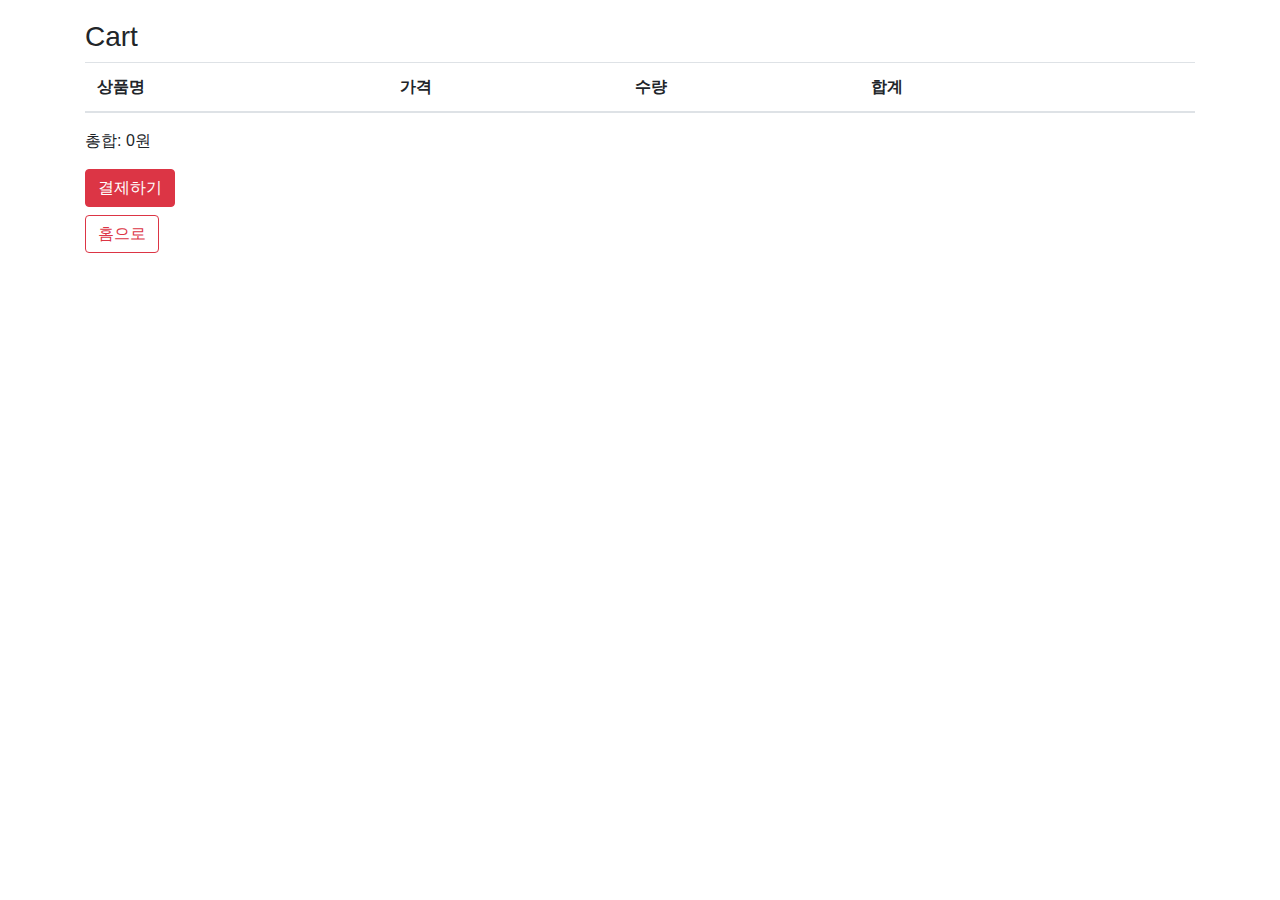
<file: main_page/basket.html>
<!DOCTYPE html>
<html lang="ko">

<head>
    <meta charset="UTF-8">
    <meta name="viewport" content="width=device-width, initial-scale=1.0">
    <title>장바구니</title>
    <link rel="stylesheet" href="https://stackpath.bootstrapcdn.com/bootstrap/4.5.2/css/bootstrap.min.css"> <!-- 외부 css로 장바구니 외관 디자인-->
    <style>
        .container {
            margin-top: 20px;
        }
    </style>
</head>

<body>
    <div class="container">
        <h3>Cart</h3>
        <table class="table"><!--table 활용으로 장바구니 내용 구성-->
            <thead><!--table 상단에 상품 관련 항목 구성-->
                <tr>
                    <th>상품명</th>
                    <th>가격</th>
                    <th>수량</th>
                    <th>합계</th>
                    <th></th>
                </tr>
            </thead>
            <tbody id="cart-items"><!--상품 상세 내용을 table의 body에 추가-->
            </tbody>
        </table>
        <div id="total-price"></div><!--장바구니에 저장된 상품의 가격 총합 표시-->
        <button id="checkout-button" class="btn btn-danger mt-3" data-toggle="modal" data-target="#paymentModal">
            결제하기<!--결제 버튼 생성-->
        </button>
        <br>
        <button id="go-home" class="btn btn-outline-danger mt-2">홈으로</button><!--홈(index.html)으로 되돌아가는 버튼 생성-->
    </div>

    <!-- 결제창 모달 -->
    <div class="modal fade" id="paymentModal" tabindex="-1" role="dialog" aria-labelledby="paymentModalLabel" aria-hidden="true">
        <div class="modal-dialog" role="document">
            <div class="modal-content">
                <div class="modal-header">
                    <h5 class="modal-title" id="paymentModalLabel">Payment</h5>
                    <button type="button" class="close" data-dismiss="modal" aria-label="Close">
                        <span aria-hidden="true">&times;</span>
                    </button>
                </div>
                <div class="modal-body">
                    <p id="modal-total-price">Total: 0원</p>
                    <button class="btn btn-success btn-block" onclick="processPayment()">결제</button>
                </div>
            </div>
        </div>
    </div>

    <script src="https://code.jquery.com/jquery-3.5.1.min.js"></script><!--외부 코드로 모달 창 생성-->
    <script src="https://stackpath.bootstrapcdn.com/bootstrap/4.5.2/js/bootstrap.min.js"></script><!--외부 css로 모달 창 디자인 구성-->
    
    <script>
        let cart = JSON.parse(localStorage.getItem('cart')) || []; //local storage에 저장된 제품의 값들을 json으로 변환해 cart에 저장

        function showCart() {
            const cartItemsContainer = document.getElementById('cart-items');
            cartItemsContainer.innerHTML = '';
            let total = 0;

            cart.forEach(item => {
                const row = document.createElement('tr');

                const nameCell = document.createElement('td');
                nameCell.textContent = item.name;
                row.appendChild(nameCell);

                const priceCell = document.createElement('td');
                priceCell.textContent = item.price.toLocaleString() + '원';
                row.appendChild(priceCell);

                // 수량 조작 UI 추가
                const quantityCell = document.createElement('td');
                const decreaseButton = document.createElement('button');
                decreaseButton.textContent = '-';
                decreaseButton.classList.add('btn', 'btn-secondary', 'btn-sm', 'mr-1');
                decreaseButton.onclick = function () {
                    updateQuantity(item.id, item.quantity - 1);
                };

                const quantityText = document.createElement('span');
                quantityText.textContent = item.quantity;
                quantityText.style.margin = '0 10px';

                const increaseButton = document.createElement('button');
                increaseButton.textContent = '+';
                increaseButton.classList.add('btn', 'btn-secondary', 'btn-sm', 'ml-1');
                increaseButton.onclick = function () {
                    updateQuantity(item.id, item.quantity + 1);
                };

                quantityCell.appendChild(decreaseButton);
                quantityCell.appendChild(quantityText);
                quantityCell.appendChild(increaseButton);
                row.appendChild(quantityCell);

                const totalCell = document.createElement('td');
                const itemTotal = item.price * item.quantity;
                totalCell.textContent = itemTotal.toLocaleString() + '원';
                row.appendChild(totalCell);

                const deleteCell = document.createElement('td');
                const deleteButton = document.createElement('button');
                deleteButton.textContent = '삭제';
                deleteButton.classList.add('btn', 'btn-danger');
                deleteButton.onclick = function () {
                    removeFromCart(item.id);
                };
                deleteCell.appendChild(deleteButton);
                row.appendChild(deleteCell);

                cartItemsContainer.appendChild(row);

                total += itemTotal;
            });

            document.getElementById('total-price').textContent = '총합: ' + total.toLocaleString() + '원';

            //모달창에 합계 금액
            document.getElementById('modal-total-price').textContent = '총합: ' + total.toLocaleString() + '원';

            //금액을 localStorage에 저장
            localStorage.setItem('totalPrice', total);
        }

        function updateQuantity(id, newQuantity) {
            if (newQuantity < 1) return; // 최소 1개 이상 유지

            cart = cart.map(item => item.id === id ? { ...item, quantity: newQuantity } : item);
            localStorage.setItem('cart', JSON.stringify(cart));
            showCart();
        }
        
        // product 삭제
        function removeFromCart(id) {
            cart = cart.filter(item => item.id !== id);
            localStorage.setItem('cart', JSON.stringify(cart));
            showCart();
        }

        //결제 진행 
        function processPayment() {
            if (cart.length === 0) {
                alert('장바구니에 항목이 없습니다.');
                return;
            }

            let currentUser = localStorage.getItem('currentUser'); // 로그인 여부 확인

            if (currentUser) {
                alert('결제가 완료되었습니다!');
                localStorage.removeItem('cart'); // 장바구니 초기화
                localStorage.removeItem('totalPrice'); // 총 금액 초기화
                $('#paymentModal').modal('hide'); // 모달 닫기
                location.reload();
            } else {
                alert('로그인 후 결제 가능합니다.');
                window.location.href = `login.html`;
            }
        }

        document.getElementById('go-home').onclick = function () {
            window.location.href = `index.html`;
        };

        window.onload = showCart;
    </script>
</body>

</html>
</file>
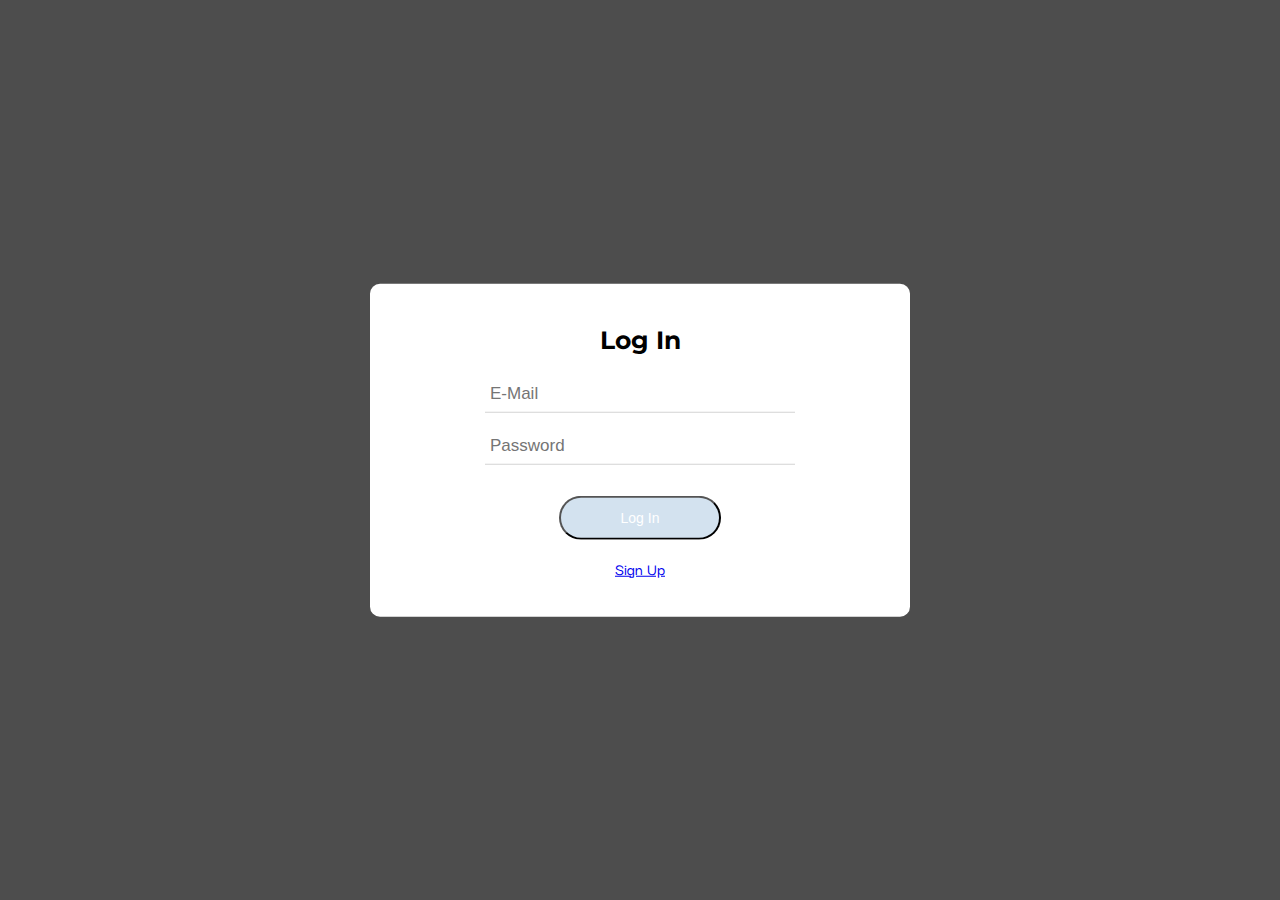
<file: main_page/login.html>
<!DOCTYPE html>
<html lang="en">

<head>
    <meta charset="UTF-8">
    <meta name="viewport" content="width=device-width, initial-scale=1.0">
    <title>회원가입 / 로그인 / 로그아웃</title>
    <link rel="stylesheet" href="login.css">
</head>

<body>
    
        <div id="signup-section" class="form">
            <h2 class="bold">Register</h2>
            <form id="signup-form">
                <input type="text" id="signup-username" class="normal" placeholder="ID" required>
                <input type="email" id="signup-email" class="normal" placeholder="E-Mail" required>
                <input type="password" id="signup-password" class="normal" placeholder="Password" required>
                <p class=""></p>
                <button type="submit" class="b-button">Create Account</button>
            </form>
            <p class="normal">already have account? <a href="#" id="switch-to-login">Login</a></p>
        </div>

        <div id="login-section" class="form">
            <h2 class="bold">Log In</h2>
            <form id="login-form">
                <input type="email" id="login-email" class="normal" placeholder="E-Mail" required>
                <input type="password" id="login-password" class="normal" placeholder="Password" required>
                <p class=""></p>
                <button type="submit" class="b-button">Log In</button>
            </form>
            <p class="normal"><a href="#" id="switch-to-signup">Sign Up</a></p>
        </div>

        <div id="logout-section" style="display: none; color:white;">
            <h2 class="bold">로그아웃 하시겠습니까?</h2>
            <span id="current-user"></span></h2>
            <br>
            <button id="logout-button" class="c-button">Log Out</button>
        </div>
    

    <script>
        const signupSection = document.getElementById('signup-section');
        const loginSection = document.getElementById('login-section');
        const logoutSection = document.getElementById('logout-section');
        const currentUserSpan = document.getElementById('current-user');

        const currentUser = JSON.parse(localStorage.getItem('currentUser'));

        // 페이지 로드 시 로그인 상태 확인
        if (currentUser) {
            showLogoutSection(currentUser);
        } else {
            showLoginSection();
        }

        // 회원가입 폼 제출
        document.getElementById('signup-form').addEventListener('submit', function (e) {
            e.preventDefault();
            const username = document.getElementById('signup-username').value.trim();
            const email = document.getElementById('signup-email').value.trim();
            const password = document.getElementById('signup-password').value;

            let users = JSON.parse(localStorage.getItem('users')) || [];

            // 중복 이메일 체크
            if (users.some(user => user.email === email)) {
                alert('이미 등록된 이메일입니다.');
                return;
            }

            // 회원 추가
            users.push({ username, email, password });
            localStorage.setItem('users', JSON.stringify(users));
            alert('회원가입 성공!');
            showLoginSection();
        });

        // 로그인 폼 제출
        document.getElementById('login-form').addEventListener('submit', function (e) {
            e.preventDefault();
            const email = document.getElementById('login-email').value.trim();
            const password = document.getElementById('login-password').value;

            const users = JSON.parse(localStorage.getItem('users')) || [];
            const user = users.find(user => user.email === email && user.password === password);

            if (user) {
                alert(`환영합니다, ${user.username}!`);
                localStorage.setItem('currentUser', JSON.stringify(user));
                // 로그인 성공 시 detailM1.html로 이동
                window.location.href = 'index.html';
            } else {
                alert('이메일 또는 비밀번호가 올바르지 않습니다.');
            }
        });

        // 로그아웃 버튼 클릭
        document.getElementById('logout-button').addEventListener('click', function () {
            localStorage.removeItem('currentUser');
            alert('로그아웃되었습니다.');
            showLoginSection();
        });

        // 로그인 섹션
        function showLoginSection() {
            signupSection.style.display = 'none';
            loginSection.style.display = 'block';
            logoutSection.style.display = 'none';
        }

        // 회원가입 섹션
        function showSignupSection() {
            signupSection.style.display = 'block';
            loginSection.style.display = 'none';
            logoutSection.style.display = 'none';
        }

        // 로그아웃 섹션
        function showLogoutSection(user) {
            signupSection.style.display = 'none';
            loginSection.style.display = 'none';
            logoutSection.style.display = 'block';
        }

        // 회원가입/로그인 전환
        document.getElementById('switch-to-signup').addEventListener('click', function (e) {
            e.preventDefault();
            showSignupSection();
        });

        document.getElementById('switch-to-login').addEventListener('click', function (e) {
            e.preventDefault();
            showLoginSection();
        });
    </script>
</body>

</html>
</file>
<file: main_page/login.css>
@import url('https://fonts.googleapis.com/css?family=Montserrat:500,700&display=swap');
@import url('https://fonts.googleapis.com/css?family=Darker+Grotesque&display=swap');

body {
    background: #4d4d4d;
    margin: 0;
    font-family: 'Darker Grotesque', sans-serif;
}

.bold {
    font-family: 'Montserrat', sans-serif;
    font-weight: 700;
    font-size: 25px;
}

.normal {
    font-weight: 500;
    font-size: 17px;
}

.welcome,
.hello {
    text-align: center;
    color: #fff;
    position: absolute;
    width: 400px;
    z-index: 30;
}

.welcome {
    left: 0;
}

.hello {
    right: 0;
    display: none;
}

.move {
    height: 100%;
    position: absolute;
    width: 400px;
    text-align: center;
    z-index: 20;
    background-color: #4A4F5A;
    transition: all .4s ease;
    border-radius: 10px 0 0 10px;
}

.form {
    text-align: center;
    position: absolute;
    width: 500px;
    background-color: #fff;
    border-radius: 10px;
    top: 50%;
    left: 50%;
    transform: translate(-50%, -50%);
    padding: 20px;
}

input {
    border: 0;
    border-bottom: 1px solid lightgray;
    margin-bottom: 15px;
    padding: 8px 5px;
    width: 60%;
}

.b-button {
    background-color: #D3E2EF;
    color: white;
    padding: 12px 60px;
    font-size: 14px;
    border-radius: 25px;
    cursor: pointer;
}

.c-button {
    background-color: #0060b5;
    color: white;
    padding: 12px 60px;
    font-size: 14px;
    border-radius: 25px;
    cursor: pointer;
}

#logout-section {
    display: none;
    color: white;
    position: absolute;
    top: 50%;
    left: 50%;
    transform: translate(-50%, -50%);
    text-align: center;
    background: rgba(0, 0, 0, 0.8);
    padding: 40px;
    width: 400px;
    height: 200px;
    border-radius: 15px;

    display: flex;  /* flexbox 적용 */
    flex-direction: column;  /* 세로 방향 정렬 */
    justify-content: center;  /* 세로 중앙 정렬 */
    align-items: center;  /* 가로 중앙 정렬 */
}

#logout-section h2 {
    font-size: 35px;
    margin-bottom: 20px;  /* 제목과 버튼 사이 간격 추가 */
}

#logout-button {
    font-size: 18px;
    padding: 14px 80px;
}
</file>
